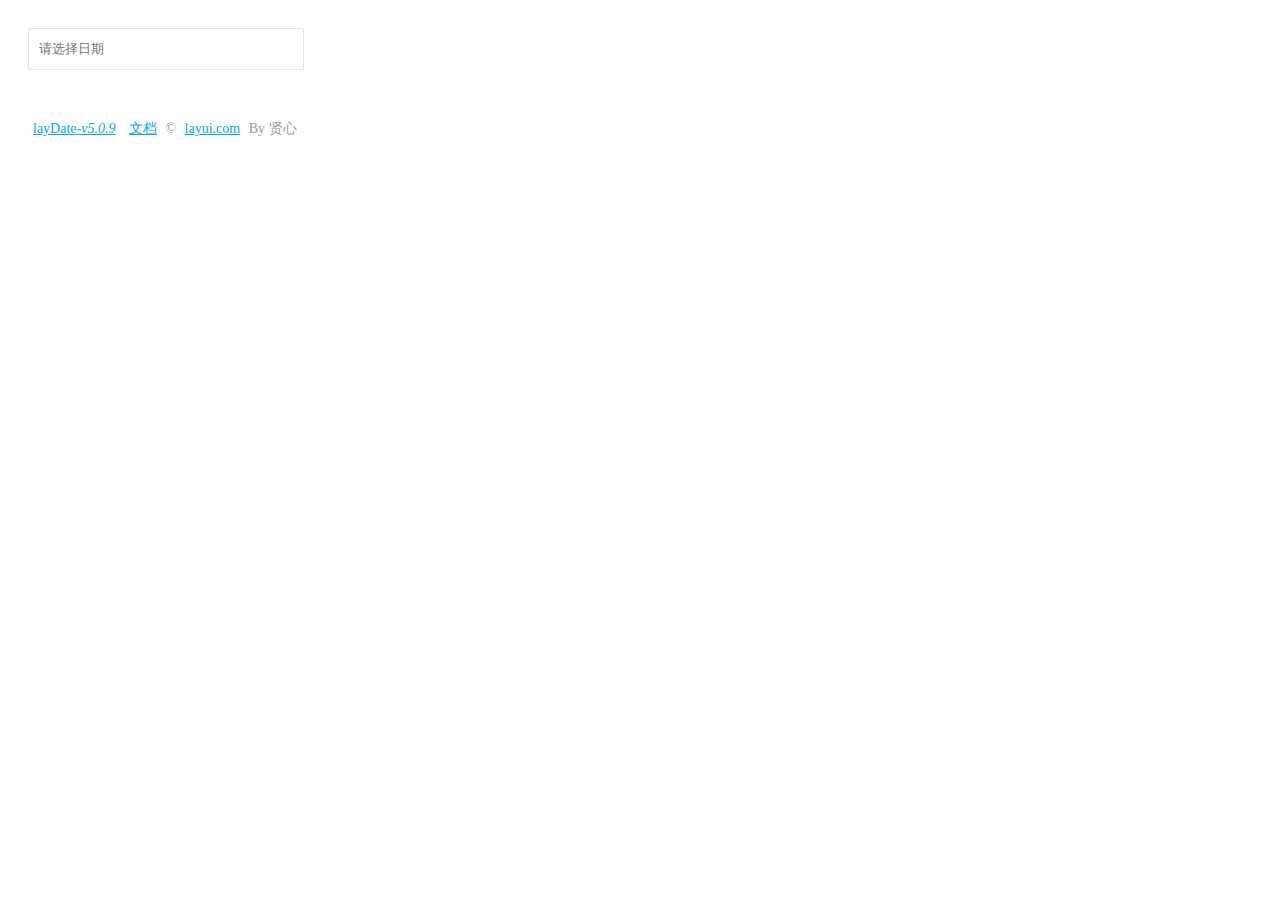
<file: src/main/resources/static/js/layDate-v5.0.9/test.html>
<!DOCTYPE html>
<html>
<head>
  <meta charset="utf-8">
  <title>使用 layDate 独立版</title>
  <meta name="renderer" content="webkit">
  <meta http-equiv="X-UA-Compatible" content="IE=edge,chrome=1">
  <meta name="viewport" content="width=device-width, initial-scale=1, maximum-scale=1">
  <meta name="apple-mobile-web-app-status-bar-style" content="black"> 
  <meta name="apple-mobile-web-app-capable" content="yes">
  <meta name="format-detection" content="telephone=no">

  <style>
  body{padding: 20px;}
  .demo-input{padding-left: 10px; height: 38px; min-width: 262px; line-height: 38px; border: 1px solid #e6e6e6;  background-color: #fff;  border-radius: 2px;}
  .demo-footer{padding: 50px 0; color: #999; font-size: 14px;}
  .demo-footer a{padding: 0 5px; color: #01AAED;}
  </style>
</head>
<body>
<input type="text" class="demo-input" placeholder="请选择日期" id="test1">

<div class="demo-footer">
  <a href="http://www.layui.com/laydate/" target="_blank">layDate<cite id="version"></cite></a>
  <a href="http://www.layui.com/doc/modules/laydate.html" target="_blank">文档</a>
  <span>&copy; <a href="http://www.layui.com/" target="_blank">layui.com</a> By 贤心<span>
</div>

<script src="laydate/laydate.js"></script> <!-- 改成你的路径 -->
<script>
lay('#version').html('-v'+ laydate.v);

//执行一个laydate实例
laydate.render({
  elem: '#test1' //指定元素
});
</script>
</body>
</html>
</file>
